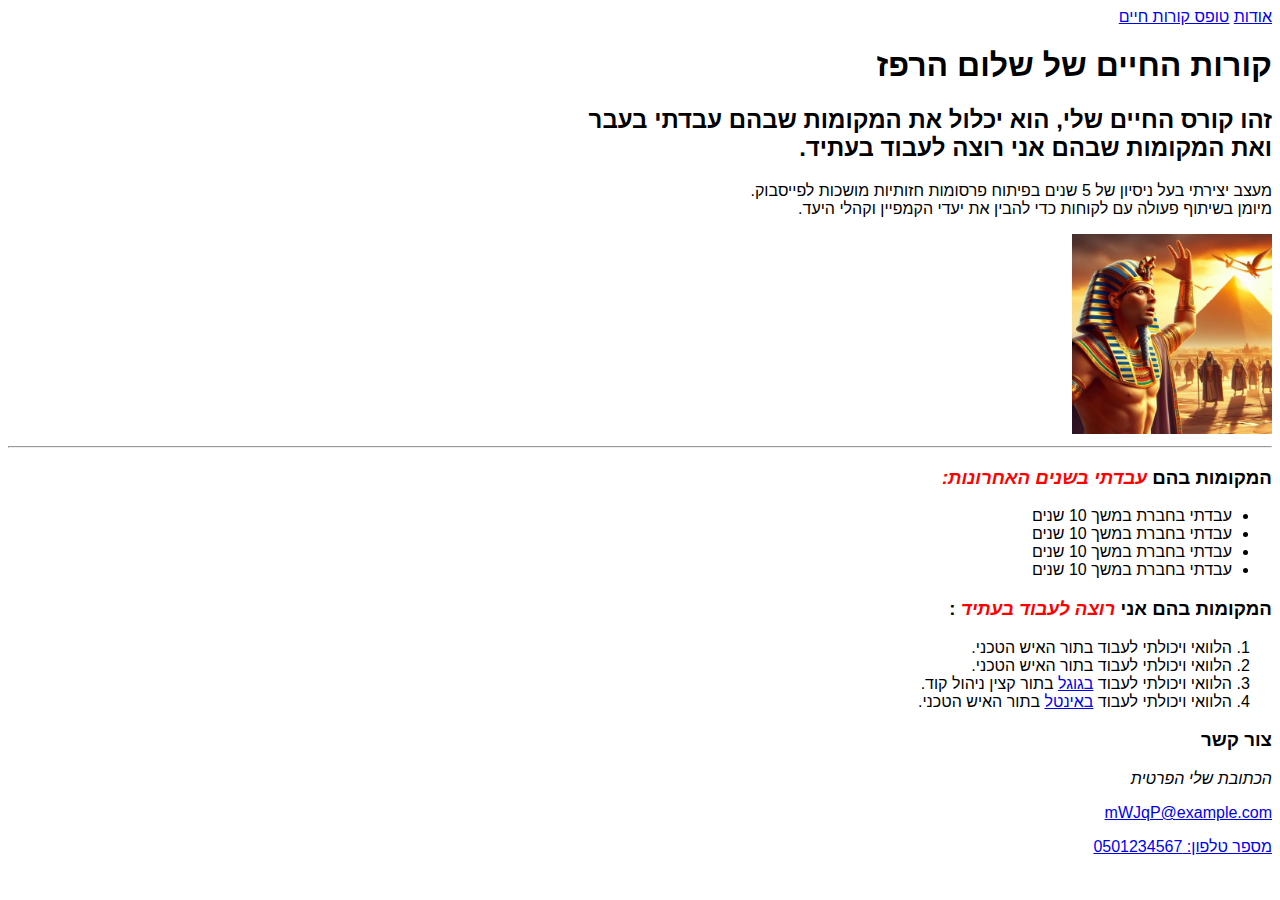
<file: index.html>
<!DOCTYPE html>
<html lang="he">

<head>
    <meta charset="UTF-8">
    <meta name="viewport" content="width=device-width, initial-scale=1.0">
    <title>קורות החיים של שלום הרפז</title>
    <link rel="stylesheet" href="index.css">
</head>

<body>
    <header>
        <nav>
            <a href="about.html">אודות</a>
            <a href="cv.html">טופס קורות חיים</a>
        </nav>
    </header>
    <main>
        <h1>קורות החיים של שלום הרפז</h1>
        <h2>זהו קורס החיים שלי, הוא יכלול את המקומות שבהם עבדתי בעבר <br> ואת המקומות שבהם אני רוצה לעבוד בעתיד.</h2>
        <p>מעצב יצירתי בעל ניסיון של 5 שנים בפיתוח פרסומות חזותיות מושכות לפייסבוק. <br>מיומן בשיתוף פעולה עם לקוחות כדי
            להבין את
            יעדי הקמפיין וקהלי היעד.</p>
        <img src="num3.webp" alt="פרעה מתבאס לראות את בני ישראל בורחים" title="פרעה מתבאס לראות את בני ישראל בורחים">
        <hr>
        <h3> המקומות בהם<em> עבדתי בשנים האחרונות:</em> </h3>

        <ul>
            <li>עבדתי בחברת במשך 10 שנים</li>
            <li>עבדתי בחברת במשך 10 שנים</li>
            <li>עבדתי בחברת במשך 10 שנים</li>
            <li>עבדתי בחברת במשך 10 שנים</li>
        </ul>
        <ol>

        </ol>

        <h3>המקומות בהם אני <em>רוצה לעבוד בעתיד</em> :</h3>
        <ol>
            <li>הלוואי ויכולתי לעבוד בתור האיש הטכני.</li>
            <li>הלוואי ויכולתי לעבוד בתור האיש הטכני.</li>
            <li>הלוואי ויכולתי לעבוד <a href="https://google.com" target="_blank">בגוגל</a> בתור קצין ניהול קוד.</li>
            <li>הלוואי ויכולתי לעבוד <a href="https://intel.com" target="_blank">באינטל</a> בתור האיש הטכני.</li>
        </ol>
    </main>


    <footer>
        <h3>צור קשר</h3>

        <address>הכתובת שלי הפרטית</address>

        <p>
            <a href="mailto:mWJqP@example.com">mWJqP@example.com</a>
        </p>
        <p>
            <a href="tel:0501234567">מספר טלפון: 0501234567</a>
        </p>
    </footer>


</body>

</html>
</file>
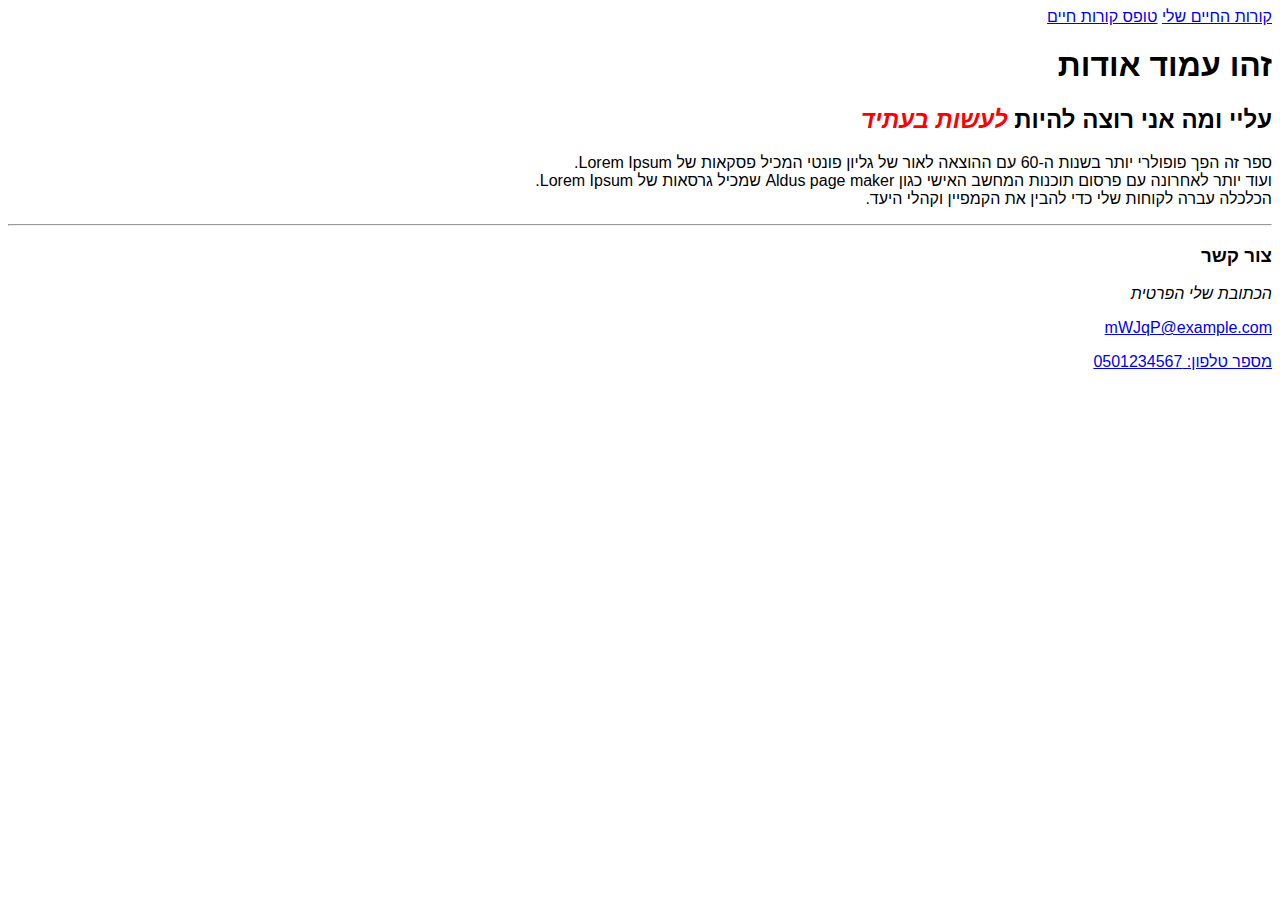
<file: about.html>
<!DOCTYPE html>
<html lang="he">

<head>
    <meta charset="UTF-8">
    <meta name="viewport" content="width=device-width, initial-scale=1.0">
    <title>about</title>
    <link rel="stylesheet" href="index.css">
</head>

<body>
    <header>
        <nav>
            <a href="index.html">קורות החיים שלי</a>
            <a href="cv.html">טופס קורות חיים</a>
        </nav>
    </header>
    <main>
        <h1>זהו עמוד אודות</h1>
        <h2>עליי ומה אני רוצה להיות <em>לעשות בעתיד</em> </h2>
        <p>ספר זה הפך פופולרי יותר בשנות ה-60 עם ההוצאה לאור של גליון פונטי המכיל פסקאות של Lorem Ipsum. <br>
             ועוד יותר לאחרונה עם פרסום תוכנות המחשב האישי כגון Aldus page maker שמכיל גרסאות של Lorem Ipsum. <br>
              הכלכלה עברה לקוחות שלי כדי להבין את הקמפיין וקהלי היעד.</p>
        <hr>
    </main>
    <footer>
        <h3>צור קשר</h3>

        <address>הכתובת שלי הפרטית</address>

        <p>
            <a href="mailto:mWJqP@example.com">mWJqP@example.com</a>
        </p>
        <p>
            <a href="tel:0501234567">מספר טלפון: 0501234567</a>
        </p>
    </footer>
</body>

</html>
</file>
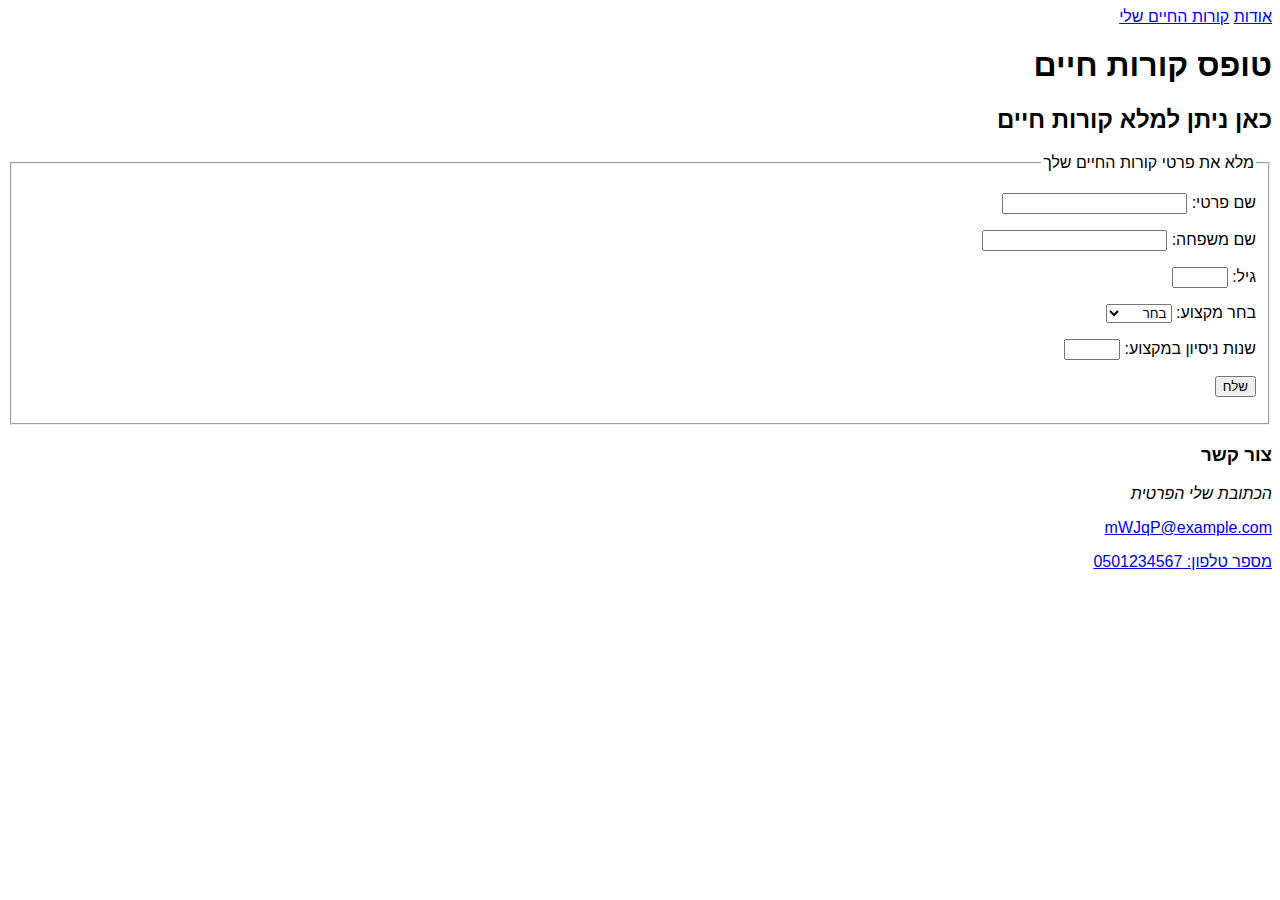
<file: cv.html>
<!DOCTYPE html>
<html lang="he">

<head>
    <meta charset="UTF-8">
    <meta name="viewport" content="width=device-width, initial-scale=1.0">
    <title>טופס קורות חיים</title>
    <link rel="stylesheet" href="index.css">
</head>

<body>
    <header>
        <nav>
            <a href="about.html">אודות</a>
            <a href="index.html">קורות החיים שלי</a>
        </nav>
    </header>
    <main>
        <h1>טופס קורות חיים</h1>
        <h2>כאן ניתן למלא קורות חיים</h2>
        <form>
            <fieldset>
                <legend> מלא את פרטי קורות החיים שלך</legend>
                <p>
                    <label for="name">שם פרטי:</label>
                    <input type="text" id="name" name="name" required>
                </p>
                <p>
                    <label for="surname">שם משפחה:</label>
                    <input type="text" id="surname" name="surname" required>
                </p>
                <p>
                    <label for="age">גיל:</label>
                    <input type="number" id="age" name="age" min="18" max="70" required>
                </p>

                <p>
                    <label for="profession">בחר מקצוע:</label>
                    <select id="profession" name="profession" required>
                        <option value="" selected disabled>בחר</option>
                        <option value="programmer"> מתכנת:</option>
                        <option value="designer"> מעצב:</option>
                        <option value="other"> אחר:</option>
                    </select>
                </p>
                <p>
                    <label for="Years of experience">שנות ניסיון במקצוע:</label>
                    <input type="number" id="Years of experience" name="Years of experience" min="1" max="10" required>
                </p>


                <p>
                    <button type="submit">שלח</button>
                </p>

            </fieldset>
        </form>

    </main>

    <footer>
        <h3>צור קשר</h3>

        <address>הכתובת שלי הפרטית</address>

        <p>
            <a href="mailto:mWJqP@example.com">mWJqP@example.com</a>
        </p>
        <p>
            <a href="tel:0501234567">מספר טלפון: 0501234567</a>
        </p>
    </footer>
</body>

</html>
</file>
<file: index.css>
body{
    direction: rtl;
    text-align: right;
    font-family: Arial, Helvetica, sans-serif;
}


em{
    color: red;
    font-size: 1em;
}

img{
    width: 200px;
    height: 200px;
}
</file>
